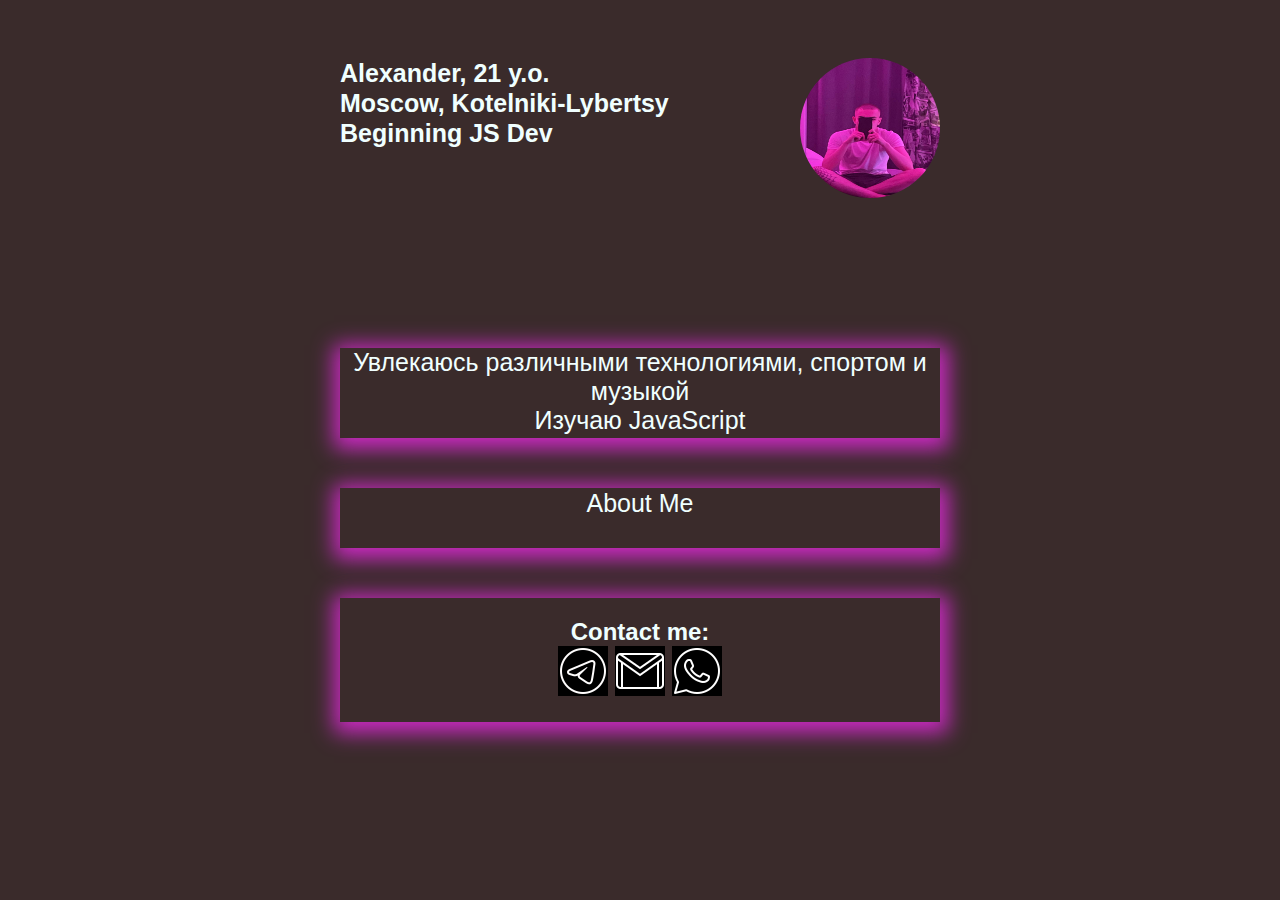
<file: index.html>
<!DOCTYPE html>
<html lang="en">
  <head>
    <meta charset="UTF-8" />
    <meta http-equiv="X-UA-Compatible" content="IE=edge" />
    <meta name="viewport" content="width=device-width, initial-scale=1.0" />
    <link rel="stylesheet" href="css/index.css" />
    <title>Portfolio</title>
  </head>
  <body>
    <header>
      Alexander, 21 y.o. <br />
      Moscow, Kotelniki-Lybertsy <br />
      Beginning JS Dev
      <img class="img" src="me.jpg" width="140" height="140" alt="" />
    </header>
    <main>
      <div class="container">
        <div class="text">
          <p>
            Увлекаюсь различными технологиями, спортом и музыкой <br />
            Изучаю JavaScript
          </p>
        </div>
        <div class="info">
          <a href="about.html">About Me</a>
        </div>
        <div class="сontact">
          <h2>
            Contact me: <br />
            <a href="https://t.me/alstvt"
              ><img src="icons8-телеграм-50.png" alt="telegram"
            /></a>
            <a href="mailto:maxeebb20@gmail.com?subject=Вопрос по HTML"
              ><img src="icons8-gmail-50.png" alt="gmail"
            /></a>
            <a href="https://wa.me/+79855861234"
              ><img src="icons8-whatsapp-50.png" alt="whatsapp"
            /></a>
          </h2>
        </div>
      </div>
    </main>
  </body>
</html>
</file>
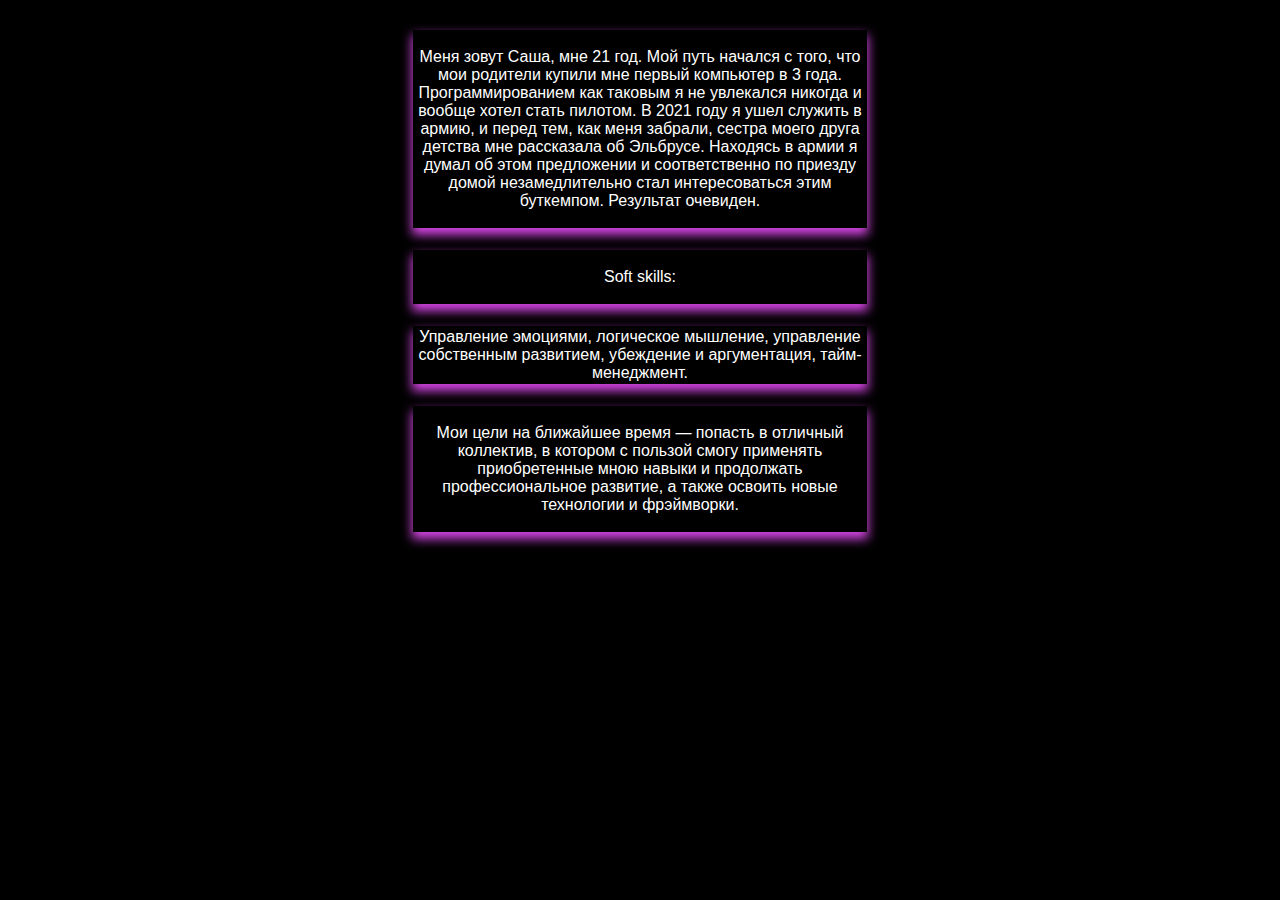
<file: about.html>
<!DOCTYPE html>
<html lang="en">
  <head>
    <meta charset="UTF-8" />
    <meta name="viewport" content="width=device-width, initial-scale=1.0" />
    <link rel="stylesheet" href="style.css" />
    <title>About me</title>
  </head>
  <body>
    <div class="container">
      <div class="about">
        <p>
          Меня зовут Саша, мне 21 год. Мой путь начался с того, что мои родители
          купили мне первый компьютер в 3 года. Программированием как таковым я
          не увлекался никогда и вообще хотел стать пилотом. В 2021 году я ушел
          служить в армию, и перед тем, как меня забрали, сестра моего друга
          детства мне рассказала об Эльбрусе. Находясь в армии я думал об этом
          предложении и соответственно по приезду домой незамедлительно стал
          интересоваться этим буткемпом. Результат очевиден.
        </p>
      </div>
      <div class="about">
        <p>Soft skills:</p>
      </div>
      <div class="about">
        Управление эмоциями, логическое мышление, управление собственным
        развитием, убеждение и аргументация, тайм-менеджмент.
      </div>
      <div class="about">
        <p>
          Мои цели на ближайшее время — попасть в отличный коллектив, в котором
          с пользой смогу применять приобретенные мною навыки и продолжать
          профессиональное развитие, а также освоить новые технологии и
          фрэймворки.
        </p>
      </div>
    </div>
  </body>
</html>
</file>
<file: css/index.css>
body {
  display: flex;
  background-color: rgb(58, 43, 43);
  justify-content: center;
  flex-direction: column;
  align-items: center;
  padding: 50px 20px;
}
* {
  font-family: Arial, Helvetica, sans-serif;
  color: azure;
}
.container {
  display: flex;
  flex-direction: column;
  justify-content: space-around;
}
.info {
  border: 2px;
  text-align: center;
  box-shadow: 1px 4px 20px 7px #c92ac1;
  height: 60px;
  font-size: 25px;
  line-height: 30px;
  margin-bottom: 50px;
}

.сontact {
  border: 2px;
  text-align: center;
  box-shadow: 1px 4px 20px 7px #c92ac1;
}
.text {
  text-align: center;
  width: 600px;
  justify-content: space-between;
  margin-bottom: 25px;
}
header {
  width: 600px;
  justify-content: space-between;
  display: flex;
  font-size: 25px;
  line-height: 30px;
  font-weight: bold;
}

.main {
  width: 500px;
}
p {
  margin-top: 150px;
  font-size: 25px;
  border: 2px;
  box-shadow: 1px 4px 20px 7px #c92ac1;
  height: 90px;
}
h2:hover {
  color: #c92ac1;
}
p:hover {
  color: #c92ac1;
}
a {
  text-decoration: none;
}
a:hover {
  color: #c92ac1;
}
.img {
  border-radius: 250px;
}
.img:hover {
  animation: myAnim 2s ease-out 0s 1 alternate backwards;
}
@keyframes myAnim {
  0% {
    animation-timing-function: ease-in;
    opacity: 1;
    transform: translateY(-45px);
  }

  24% {
    opacity: 1;
  }

  40% {
    animation-timing-function: ease-in;
    transform: translateY(-24px);
  }

  65% {
    animation-timing-function: ease-in;
    transform: translateY(-12px);
  }

  82% {
    animation-timing-function: ease-in;
    transform: translateY(-6px);
  }

  93% {
    animation-timing-function: ease-in;
    transform: translateY(-4px);
  }

  25%,
  55%,
  75%,
  87% {
    animation-timing-function: ease-out;
    transform: translateY(0px);
  }

  100% {
    animation-timing-function: ease-out;
    opacity: 1;
    transform: translateY(0px);
  }
}
</file>
<file: style.css>
body {
  display: flex;
  background-color: #000000;
  justify-content: center;
  flex-direction: column;
}
* {
  font-family: Arial, Helvetica, sans-serif;
}
.container {
  display: flex;
  justify-content: center;
  flex-direction: column;
}

.about {
  margin-top: 22px;
  text-align: center;
  width: 450px;
  align-self: center;
  color: rgb(255, 255, 255);
  box-shadow: 0px 6px 10px 1px #d445e4;
  border: 2px solid black;
}
</file>
